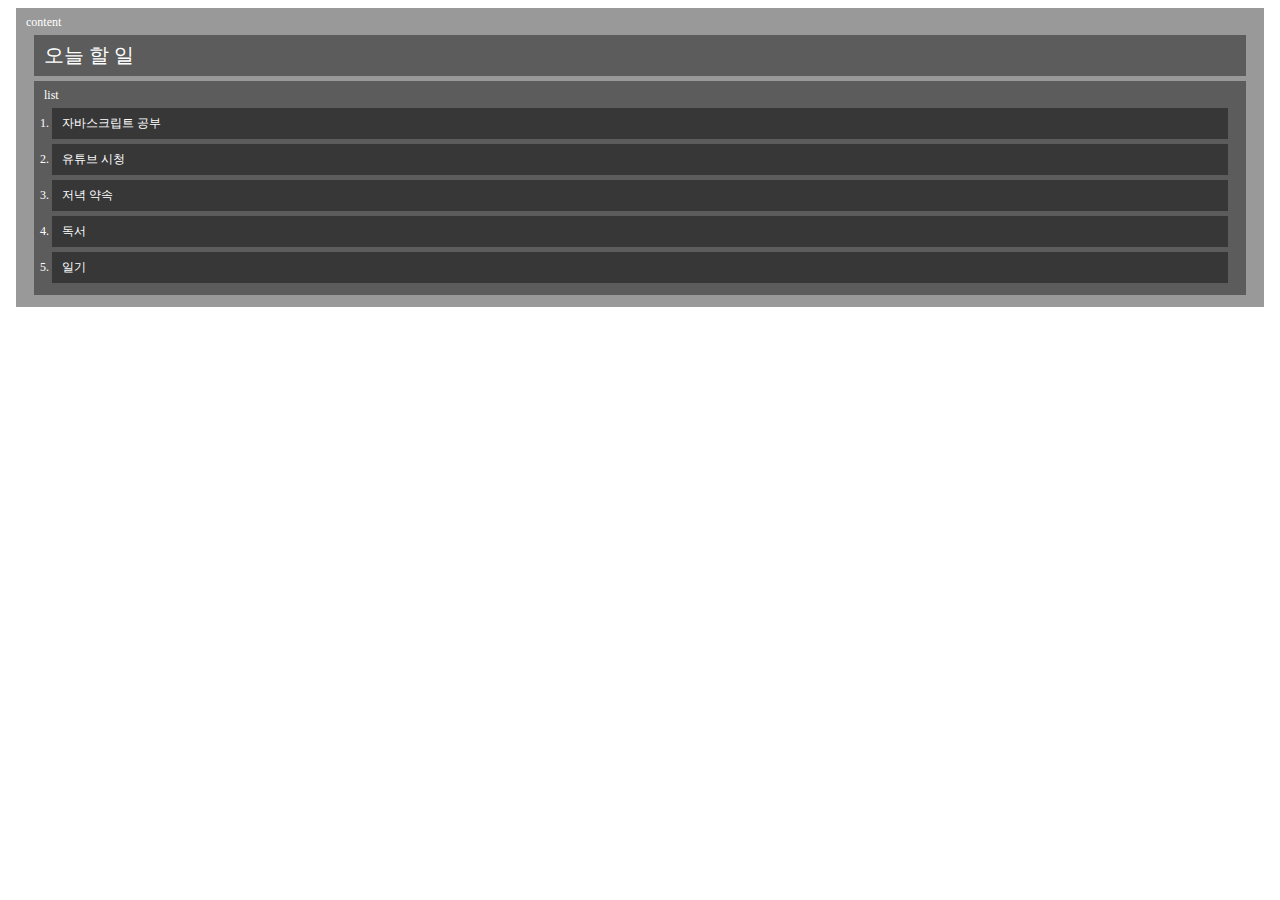
<file: test/index.html>
<!DOCTYPE html>
<html lang="ko">
  <head>
    <meta charset="UTF-8" />
    <link rel="stylesheet" href="style.css" />
    <title>JS with Codeit</title>
  </head>
  <body>
    <div id="content">
      content
      <h1 id="title">오늘 할 일</h1>
      <ol id="list">
        list
        <li class="item">자바스크립트 공부</li>
        <li class="item">유튜브 시청</li>
        <li class="item">저녁 약속</li>
        <li class="item">독서</li>
        <li class="item">일기</li>
      </ol>
    </div>
    <script src="index.js"></script>
  </body>
</html>
</file>
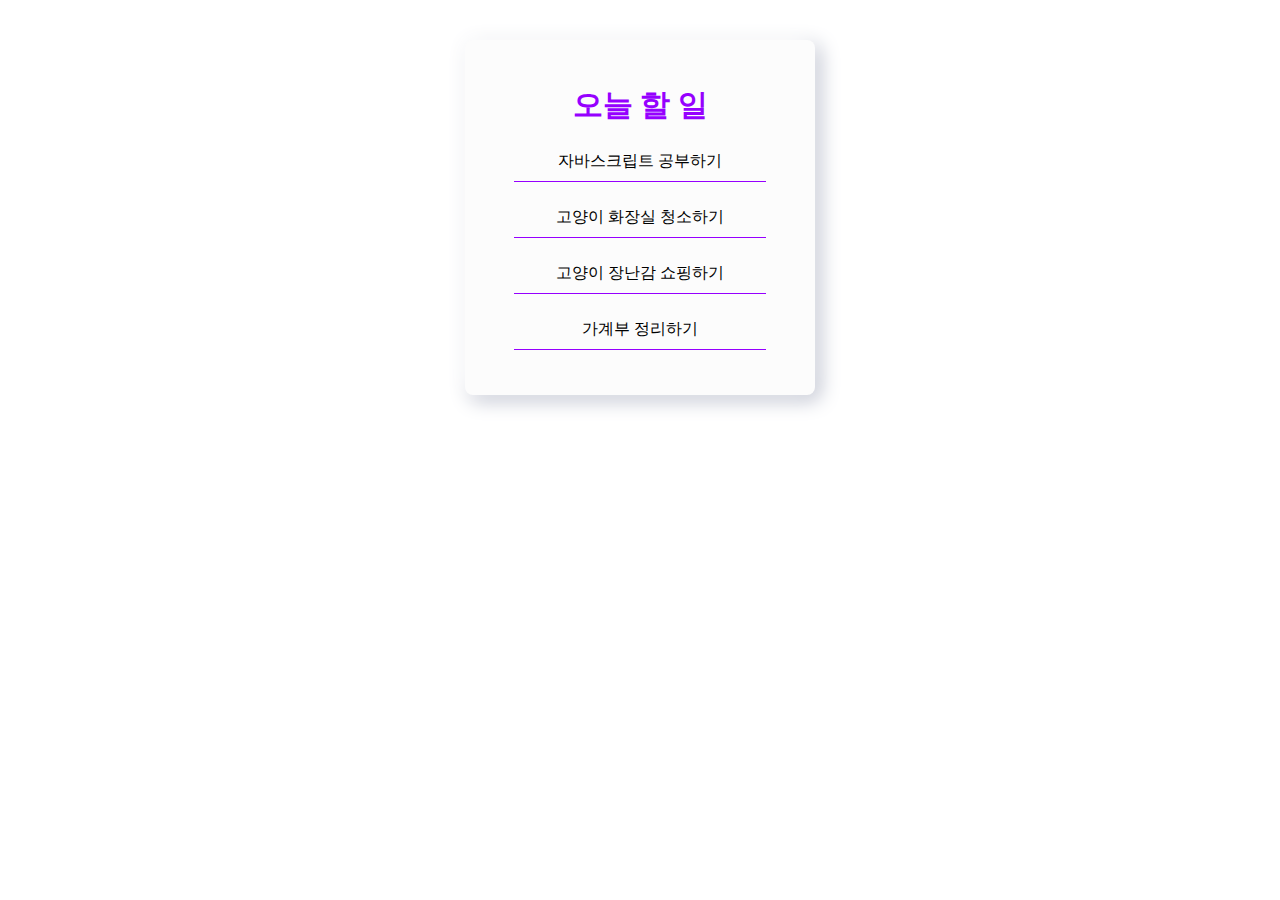
<file: todoList/index.html>
<!DOCTYPE html>
<html lang="ko">
  <head>
    <meta charset="UTF-8" />
    <title>오늘 할 일</title>
    <link rel="stylesheet" href="style.css" />
  </head>
  <body>
    <div class="main">
      <h2 class="title">오늘 할 일</h2>
      <ul id="to-do-list">
        <li class="item">자바스크립트 공부하기</li>
        <li class="item">고양이 화장실 청소하기</li>
        <li class="item">고양이 장난감 쇼핑하기</li>
      </ul>
    </div>
    <script src="index.js"></script>
  </body>
</html>
</file>
<file: test/style.css>
body * {
  padding: 7px 10px;
  margin: 5px 8px;
  color: #ffffff;
  font-size: 12px;
  background-color: rgba(0, 0, 0, 0.4);
}

h1 {
  font-size: 20px;
  font-weight: 500;
}
</file>
<file: todoList/style.css>
body {
  margin: 0;
  padding: 0;
  display: flex;
  align-items: center;
  justify-content: center;
}

.main {
  width: 350px;
  margin: 40px;
  padding: 30px 0;
  background-color: #fcfcfc;
  box-shadow: -5px -5px 20px #ffffff, 5px 5px 20px #babecc;
  border-radius: 8px;
  text-align: center;
}

.title {
  margin: 15px auto;
  font-size: 30px;
  font-weight: 600;
  color: #9600ff;
}

#to-do-list {
  width: 280px;
  margin: 0 auto 15px;
  padding: 0;
  list-style: none;
}

#to-do-list li {
  display: flex;
  align-items: center;
  justify-content: center;
  width: 90%;
  height: 40px;
  margin: 8px auto 15px;
  border-bottom: 1px solid #9600ff;
}
</file>
